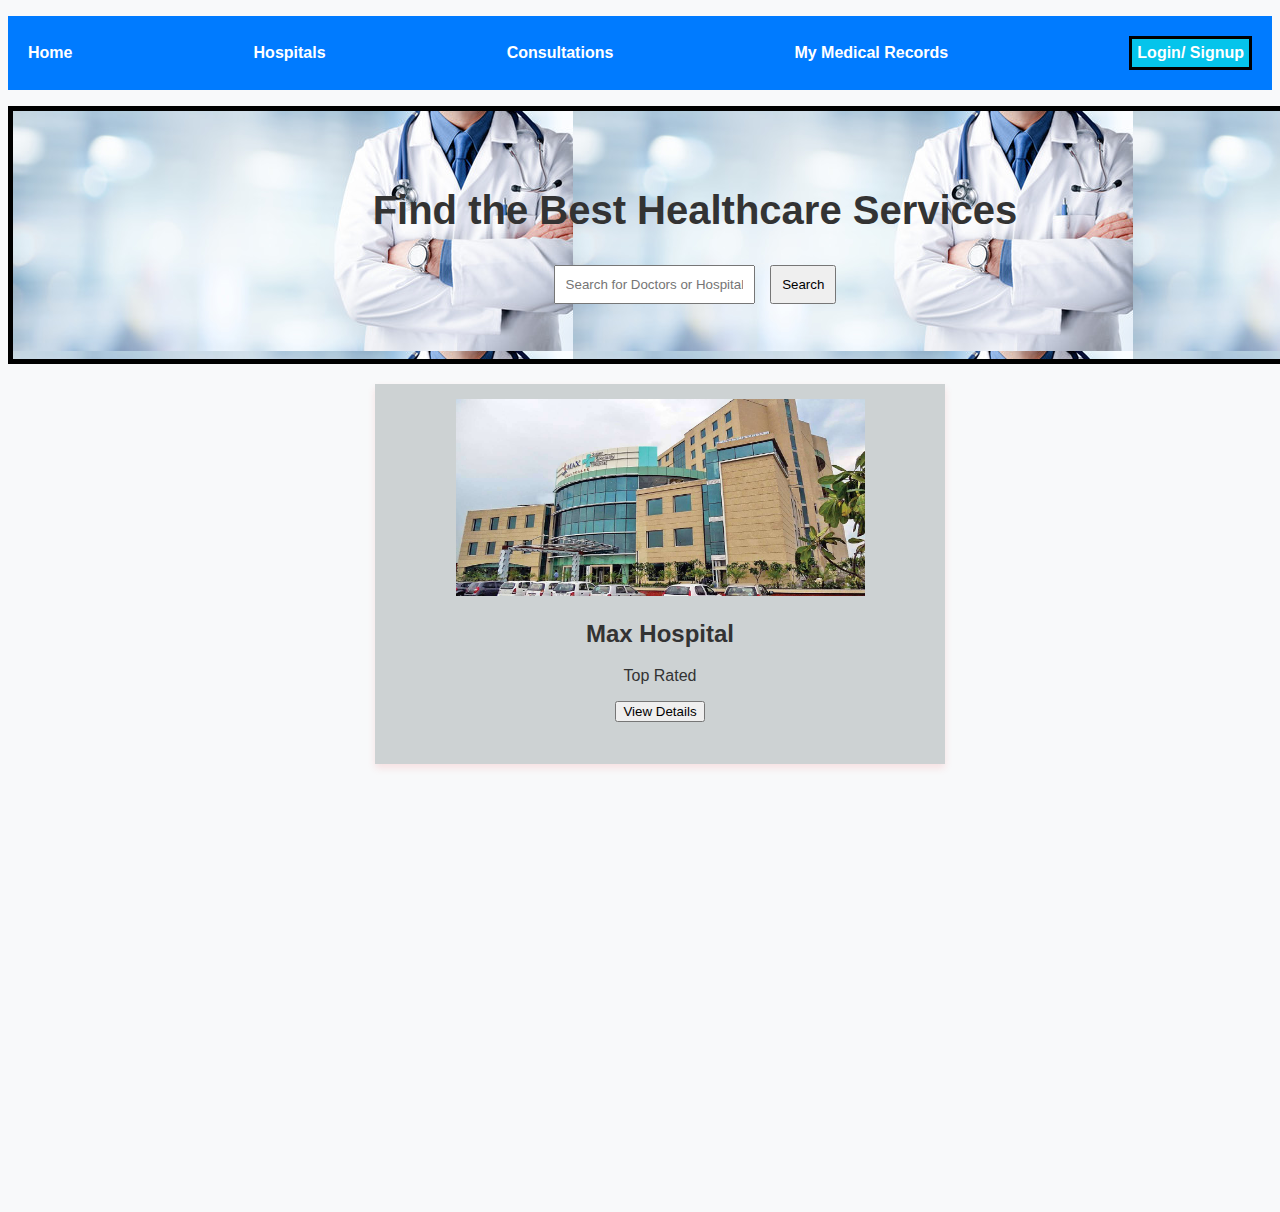
<file: medical-project/index.html>
<!DOCTYPE html>
<html lang="en">
<head>
    <meta charset="UTF-8">
    <meta name="viewport" content="width=device-width, initial-scale=1.0">
    <title>Medical Project</title>
    <link rel="stylesheet" href="style.css">
   
</head>
<body>
    <nav>
        <ul>
          <li><a href="#home">Home</a></li>
          
          <li><a href="#hospitals">Hospitals</a></li>
          <li><a href="#consultations">Consultations</a></li>
          <li><a href="#records">My Medical Records</a></li>
          <div class="login">
            <li><a href="login.html">Login</a></li>
            <li><a href="signup.html">/ Signup</a></li>

          </div>
          
          
        </ul>
      </nav>
      <section class="hero">
        <h1>Find the Best Healthcare Services</h1>
        <input type="text" placeholder="Search for Doctors or Hospitals">
        <button>Search</button>
        
          
      </section>
      <section class="featured">        
        <div class="card">
          <img src="hospital1.jpg" alt="Hospital Image">
          <div class="hospitalname"></div>
          <h2>Max Hospital</h2>
          <p>Top Rated</p>
          <button>View Details</button>
        </div>
      </section>
          
<script src="script.js"></script>

      
    
</body>
</html>
</file>
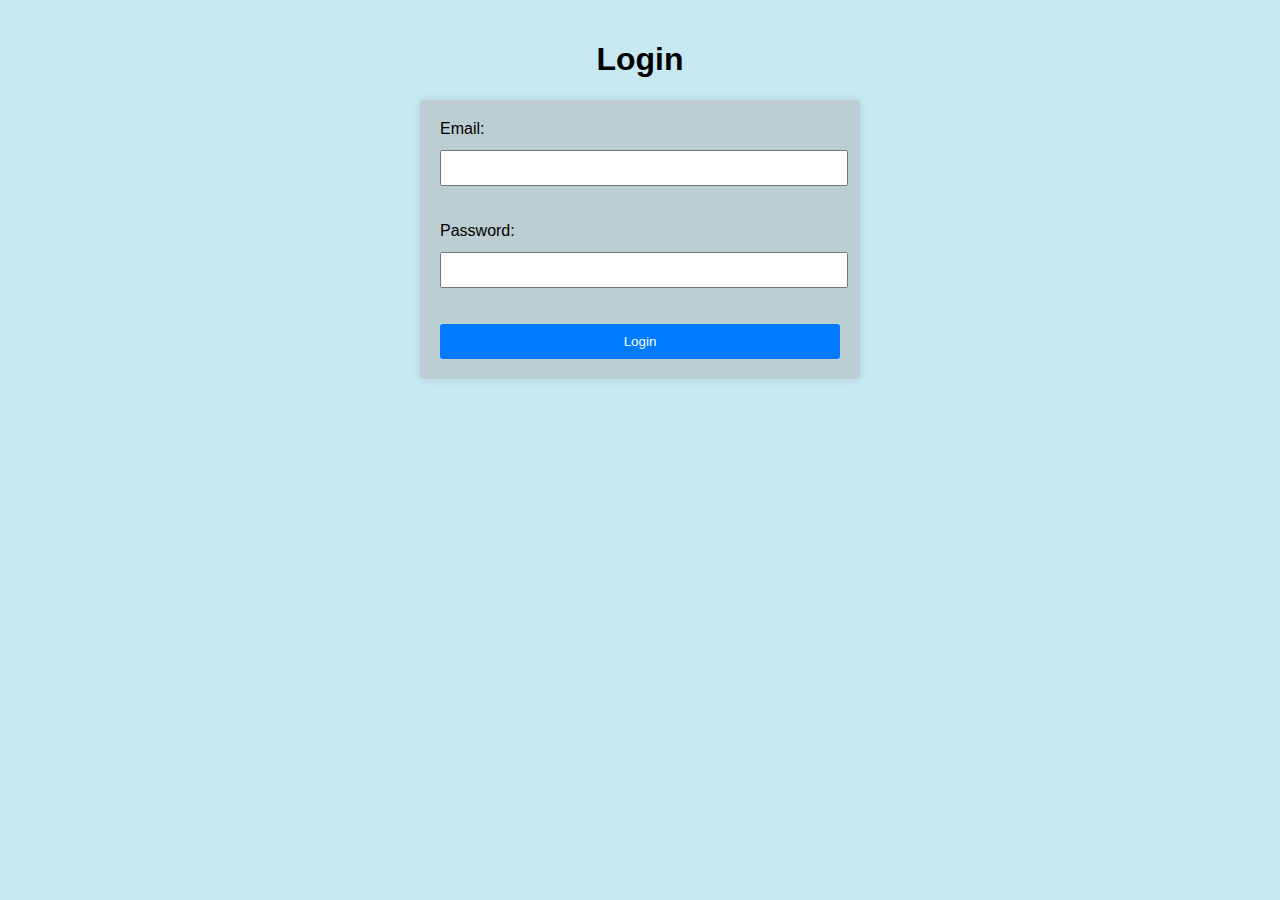
<file: medical-project/login.html>
<!DOCTYPE html>
<html lang="en">
<head>
    <meta charset="UTF-8">
    <meta name="viewport" content="width=device-width, initial-scale=1.0">
    <title>Document</title>
    <link rel="stylesheet" href="stylel.css">
</head>
<body>
    <div class="header"><h1>Login</h1></div>
    
  <form action="dashboard.html" method="POST">
    <label for="email">Email:</label>
    <input type="email" id="email" name="email" required><br><br>

    <label for="password">Password:</label>
    <input type="password" id="password" name="password" required><br><br>

    <button type="submit">Login</button>
  </form>
</body>
</html>
</file>
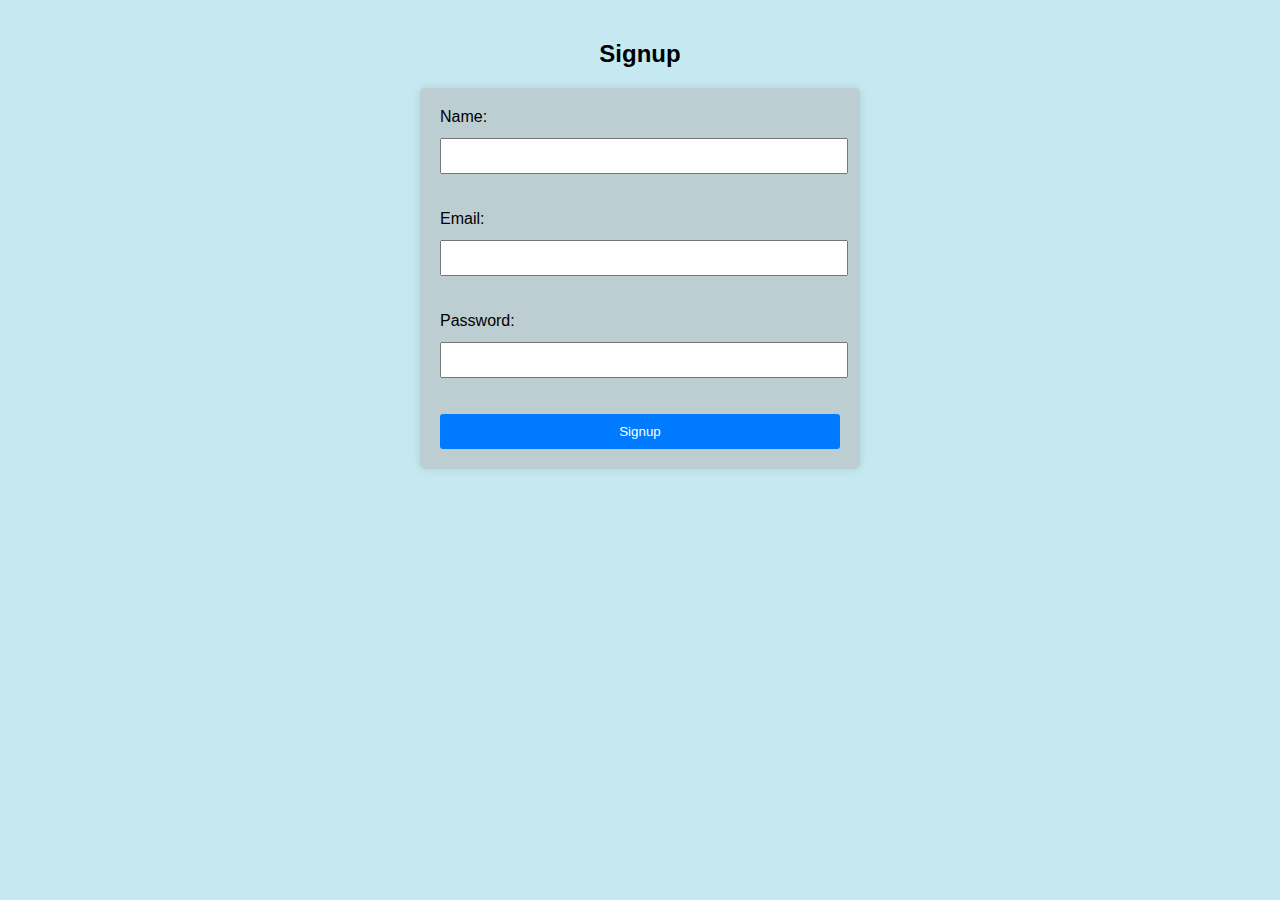
<file: medical-project/signup.html>
<!DOCTYPE html>
<html lang="en">
<head>
  <meta charset="UTF-8">
  <meta name="viewport" content="width=device-width, initial-scale=1.0">
  <title>Signup</title>
  <link rel="stylesheet" href="stylel.css"> <!-- Add your CSS file link -->
</head>
<body>
    <div class="header"><h2>Signup</h2></div>
  
  <form action="welcome.html" method="POST">
    <label for="name">Name:</label>
    <input type="text" id="name" name="name" required><br><br>

    <label for="email">Email:</label>
    <input type="email" id="email" name="email" required><br><br>

    <label for="password">Password:</label>
    <input type="password" id="password" name="password" required><br><br>

    <button type="submit">Signup</button>
  </form>
</body>
</html>
</file>
<file: medical-project/style.css>
body {
    font-family: Arial, sans-serif;
    background-color: #f8f9fa;
    color: #333;
  }
  nav ul {
    display: flex;
    justify-content: space-between;
    align-items: center;
    background-color: #007bff;
    padding: 20px;
    
  }
  .login{
    padding: 5px;
    border: 3px solid  black;
    background-color: rgb(5, 196, 235);
    display: flex;

   
  }
  
  

  nav ul li {
    list-style: none;
  }
  nav ul li a {
    color: white;
    text-decoration: none;
    font-weight: bold;
  }
  .hero {
    border: 5px solid black;
    background-image: url("doc.jpg");
    font-size: 20px;
    text-align: center;
    padding: 50px;
    background-color: #e9ecef;
    width: 100%;
    
    
  }
  
  .hero input, .hero button {
    padding: 10px;
    margin: 5px;
  }
  .featured {
    display: flex;
    justify-content: space-around;
    padding: 20px;
    width: 100%;
    height: 800px;
    
    
  }
  .card {
    width: 540px;
    text-align: center;
    background-color: white;
    padding: 15px;
    box-shadow: 0 4px 8px rgba(231, 6, 6, 0.1);
    height: 350px;
    background-color: rgba(173, 181, 181, 0.568);
    font-size: 10;
  }
  .card img{
    width: 409px;
    height: 197px;

  }
</file>
<file: medical-project/stylel.css>
body {
    font-family: Arial, sans-serif;
    background-color: #8ed2e483;
    margin: 0;
    padding: 20px;
  }
  
  form {
    background-color: rgba(179, 175, 175, 0.463);
    padding: 20px;
    border-radius: 5px;
    max-width: 400px;
    margin: auto;
    box-shadow: 0 0 10px rgba(0, 0, 0, 0.1);
  }
  
  label, input {
    display: block;
    width: 100%;
    height: 30px;
    

  }
  
  button {
    padding: 10px;
    background-color: #007bff;
    color: white;
    border: none;
    width: 100%;
    cursor: pointer;
    border-radius: 3px;
  }
  
  button:hover {
    background-color: #0056b3;
  }
  .header{
    display: flex;
    align-items: center;
    text-align: center;
    justify-content: center;
    font-size: 25pxpx;

  }
</file>
